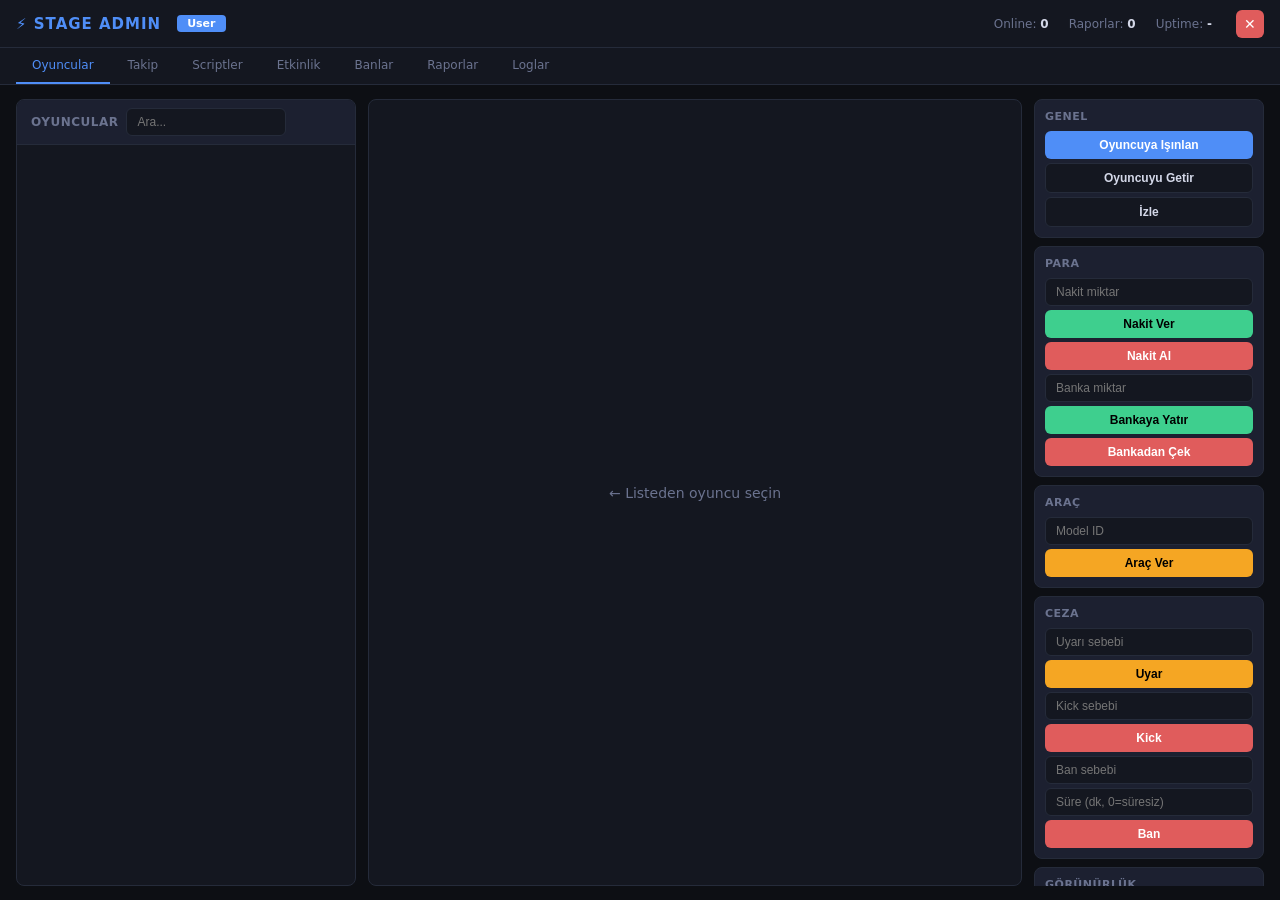
<file: stage_admin/panel.html>
<!DOCTYPE html>
<html lang="tr">
<head>
<meta charset="UTF-8">
<meta name="viewport" content="width=device-width, initial-scale=1.0">
<title>Stage Admin</title>
<style>
*, *::before, *::after { box-sizing: border-box; margin: 0; padding: 0; }

:root {
  --bg:       #0d0f14;
  --surface:  #141720;
  --surface2: #1c2030;
  --border:   #252b3a;
  --accent:   #4f8ef7;
  --success:  #3ecf8e;
  --warning:  #f5a623;
  --danger:   #e05c5c;
  --text:     #d4d8e8;
  --textdim:  #6b738f;
  --online:   #3ecf8e;
  --offline:  #6b738f;
}

html, body { background: #0d0f14; color: #d4d8e8; font-family: 'Segoe UI', system-ui, sans-serif; font-size: 13px; height: 100%; width: 100%; margin: 0; padding: 0; overflow: hidden; user-select: none; }

/* LAYOUT */
#app { display: flex; flex-direction: column; height: 100vh; }

/* HEADER */
#header { display: flex; align-items: center; gap: 8px; padding: 0 16px; height: 48px; background: var(--surface); border-bottom: 1px solid var(--border); flex-shrink: 0; }
#logo { font-size: 15px; font-weight: 700; color: var(--accent); letter-spacing: 1px; margin-right: 8px; }
#rank-badge { padding: 2px 10px; border-radius: 4px; font-size: 11px; font-weight: 600; background: var(--accent); color: #fff; }
#header-stats { margin-left: auto; display: flex; gap: 20px; }
.hstat { color: var(--textdim); font-size: 12px; }
.hstat span { color: var(--text); font-weight: 600; }
#close-btn { margin-left: 16px; background: var(--danger); border: none; color: #fff; font-size: 14px; width: 28px; height: 28px; border-radius: 6px; cursor: pointer; display: flex; align-items: center; justify-content: center; }

/* TABS */
#tabs { display: flex; padding: 0 16px; gap: 2px; background: var(--surface); border-bottom: 1px solid var(--border); flex-shrink: 0; overflow-x: auto; }
.tab { padding: 10px 16px; cursor: pointer; font-size: 12px; font-weight: 500; color: var(--textdim); border-bottom: 2px solid transparent; white-space: nowrap; transition: color .15s, border-color .15s; }
.tab:hover { color: var(--text); }
.tab.active { color: var(--accent); border-bottom-color: var(--accent); }

/* CONTENT */
#content { flex: 1; overflow: hidden; padding: 14px 16px; }
.tab-panel { display: none; height: 100%; }
.tab-panel.active { display: flex; gap: 12px; height: 100%; }

/* PANELS */
.panel { background: var(--surface); border: 1px solid var(--border); border-radius: 8px; overflow: hidden; }
.panel-header { padding: 8px 14px; background: var(--surface2); border-bottom: 1px solid var(--border); font-size: 12px; font-weight: 600; color: var(--textdim); text-transform: uppercase; letter-spacing: .5px; display: flex; align-items: center; gap: 8px; }
.panel-body { padding: 12px; overflow-y: auto; height: calc(100% - 37px); }

/* PLAYER LIST */
#players-col { width: 340px; flex-shrink: 0; }
#player-list { list-style: none; overflow-y: auto; height: 100%; }
#player-list li { display: flex; align-items: center; gap: 10px; padding: 8px 12px; cursor: pointer; border-radius: 6px; transition: background .1s; }
#player-list li:hover { background: var(--surface2); }
#player-list li.selected { background: rgba(79,142,247,.15); border-left: 2px solid var(--accent); padding-left: 10px; }
.player-dot { width: 8px; height: 8px; border-radius: 50%; flex-shrink: 0; }
.player-dot.online { background: var(--online); box-shadow: 0 0 5px var(--online); }
.player-dot.offline { background: var(--offline); }
.player-info { flex: 1; min-width: 0; }
.player-name { font-weight: 600; font-size: 13px; white-space: nowrap; overflow: hidden; text-overflow: ellipsis; }
.player-meta { font-size: 11px; color: var(--textdim); }

/* DETAIL */
#detail-col { flex: 1; display: flex; flex-direction: column; gap: 10px; overflow: hidden; }

/* STAT CARDS */
.stat-cards { display: grid; grid-template-columns: repeat(4, 1fr); gap: 8px; flex-shrink: 0; }
.stat-card { background: var(--surface2); border: 1px solid var(--border); border-radius: 8px; padding: 10px 14px; }
.stat-card .label { font-size: 11px; color: var(--textdim); margin-bottom: 4px; }
.stat-card .value { font-size: 18px; font-weight: 700; }
.stat-card.cash .value  { color: var(--success); }
.stat-card.bank .value  { color: var(--accent); }
.stat-card.veh .value   { color: var(--warning); }
.stat-card.time .value  { color: var(--text); }

/* PROFILE BLOCK */
.profile-block { background: var(--surface2); border: 1px solid var(--border); border-radius: 8px; padding: 12px 16px; flex-shrink: 0; }
.profile-block .pname { font-size: 16px; font-weight: 700; margin-bottom: 6px; display: flex; align-items: center; gap: 10px; }
.badge { display: inline-block; padding: 2px 8px; border-radius: 4px; font-size: 11px; font-weight: 600; }
.badge.online  { background: rgba(62,207,142,.15); color: var(--online); }
.badge.offline { background: rgba(107,115,143,.15); color: var(--offline); }
.profile-grid { display: grid; grid-template-columns: 1fr 1fr 1fr; gap: 4px 20px; }
.profile-row { display: flex; gap: 6px; font-size: 12px; }
.profile-row .k { color: var(--textdim); width: 90px; flex-shrink: 0; }
.profile-row .v { color: var(--text); font-weight: 500; }

/* LIVE VEHICLE STRIP */
.live-veh { background: rgba(245,166,35,.08); border: 1px solid rgba(245,166,35,.3); border-radius: 6px; padding: 6px 12px; font-size: 12px; color: var(--warning); display: flex; align-items: center; gap: 8px; flex-shrink: 0; }
.live-veh svg { width: 14px; height: 14px; fill: currentColor; }

/* SECTION TABS inside detail */
.dtabs { display: flex; gap: 2px; flex-shrink: 0; border-bottom: 1px solid var(--border); }
.dtab { padding: 6px 14px; font-size: 12px; color: var(--textdim); cursor: pointer; border-bottom: 2px solid transparent; }
.dtab.active { color: var(--accent); border-bottom-color: var(--accent); }
.dsection { display: none; flex: 1; overflow: hidden; }
.dsection.active { display: block; overflow-y: auto; }

/* TABLE */
.dt { width: 100%; border-collapse: collapse; font-size: 12px; }
.dt th { padding: 6px 10px; text-align: left; color: var(--textdim); font-weight: 600; background: var(--surface2); border-bottom: 1px solid var(--border); position: sticky; top: 0; }
.dt td { padding: 7px 10px; border-bottom: 1px solid rgba(37,43,58,.7); }
.dt tr:hover td { background: rgba(255,255,255,.03); }
.dt .plus  { color: var(--success); }
.dt .minus { color: var(--danger); }
.dt .badge-model { background: rgba(79,142,247,.12); color: var(--accent); padding: 1px 6px; border-radius: 4px; font-size: 11px; }
.dt .badge-plate { background: var(--surface2); padding: 1px 6px; border-radius: 4px; font-size: 11px; }
.empty { color: var(--textdim); text-align: center; padding: 40px; font-size: 13px; }

/* ACTIONS */
#actions-col { width: 230px; flex-shrink: 0; display: flex; flex-direction: column; gap: 8px; overflow-y: auto; }
.action-group { background: var(--surface2); border: 1px solid var(--border); border-radius: 8px; padding: 10px; }
.action-group h4 { font-size: 11px; font-weight: 600; color: var(--textdim); text-transform: uppercase; letter-spacing: .5px; margin-bottom: 8px; }
.btn { display: block; width: 100%; padding: 7px 10px; border: none; border-radius: 6px; font-size: 12px; font-weight: 600; cursor: pointer; margin-bottom: 4px; transition: opacity .1s; }
.btn:hover { opacity: .85; }
.btn:last-child { margin-bottom: 0; }
.btn-primary { background: var(--accent); color: #fff; }
.btn-success { background: var(--success); color: #000; }
.btn-warning { background: var(--warning); color: #000; }
.btn-danger  { background: var(--danger);  color: #fff; }
.btn-ghost   { background: var(--surface); border: 1px solid var(--border); color: var(--text); }
.input { width: 100%; background: var(--surface); border: 1px solid var(--border); border-radius: 6px; padding: 6px 10px; color: var(--text); font-size: 12px; margin-bottom: 4px; outline: none; }
.input:focus { border-color: var(--accent); }

/* SCROLLBAR */
::-webkit-scrollbar { width: 5px; height: 5px; }
::-webkit-scrollbar-track { background: transparent; }
::-webkit-scrollbar-thumb { background: var(--border); border-radius: 3px; }

/* NO SELECT */
.no-player { color: var(--textdim); display: flex; align-items: center; justify-content: center; height: 100%; font-size: 14px; }
</style>
</head>
<body>
<div id="app">
  <!-- HEADER -->
  <div id="header">
    <div id="logo">⚡ STAGE ADMIN</div>
    <div id="rank-badge">User</div>
    <div id="header-stats">
      <div class="hstat">Online: <span id="h-online">0</span></div>
      <div class="hstat">Raporlar: <span id="h-reports">0</span></div>
      <div class="hstat">Uptime: <span id="h-uptime">-</span></div>
    </div>
    <button id="close-btn" onclick="closePanel()">✕</button>
  </div>

  <!-- TABS -->
  <div id="tabs">
    <div class="tab active" data-tab="players">Oyuncular</div>
    <div class="tab" data-tab="tracking">Takip</div>
    <div class="tab" data-tab="resources">Scriptler</div>
    <div class="tab" data-tab="events">Etkinlik</div>
    <div class="tab" data-tab="bans">Banlar</div>
    <div class="tab" data-tab="reports">Raporlar</div>
    <div class="tab" data-tab="logs">Loglar</div>
  </div>

  <!-- CONTENT -->
  <div id="content">

    <!-- OYUNCULAR -->
    <div id="tab-players" class="tab-panel active">
      <div class="panel" id="players-col">
        <div class="panel-header">
          <span>Oyuncular</span>
          <input id="player-search" class="input" style="margin:0;flex:1;max-width:160px;" placeholder="Ara..." oninput="filterPlayers(this.value)">
        </div>
        <div class="panel-body" style="padding:6px;">
          <ul id="player-list"></ul>
        </div>
      </div>

      <div id="detail-col">
        <div id="no-player" class="no-player panel" style="flex:1">← Listeden oyuncu seçin</div>

        <div id="player-detail" style="display:none;flex:1;flex-direction:column;gap:10px;overflow:hidden;">
          <!-- Profil -->
          <div class="profile-block">
            <div class="pname">
              <span id="d-name">-</span>
              <span id="d-status-badge" class="badge offline">OFFLINE</span>
            </div>
            <div class="profile-grid">
              <div class="profile-row"><span class="k">Serial</span><span class="v" id="d-serial">-</span></div>
              <div class="profile-row"><span class="k">IP</span><span class="v" id="d-ip">-</span></div>
              <div class="profile-row"><span class="k">Hesap</span><span class="v" id="d-account">-</span></div>
              <div class="profile-row"><span class="k">Toplam Süre</span><span class="v" id="d-playtime">-</span></div>
              <div class="profile-row"><span class="k">Son Giriş</span><span class="v" id="d-lastjoin">-</span></div>
              <div class="profile-row"><span class="k">Giriş Sayısı</span><span class="v" id="d-joincount">-</span></div>
            </div>
          </div>

          <!-- Stat cards -->
          <div class="stat-cards">
            <div class="stat-card cash"><div class="label">💵 Nakit</div><div class="value" id="d-cash">$0</div></div>
            <div class="stat-card bank"><div class="label">🏦 Banka</div><div class="value" id="d-bank">$0</div></div>
            <div class="stat-card veh"><div class="label">🚗 Sahip Araç</div><div class="value" id="d-vehcount">0</div></div>
            <div class="stat-card time"><div class="label">⏱ Bu Oturum</div><div class="value" id="d-session">-</div></div>
          </div>

          <!-- Live vehicle -->
          <div id="live-veh-strip" class="live-veh" style="display:none">
            <svg viewBox="0 0 24 24"><path d="M18.92 6.01C18.72 5.42 18.16 5 17.5 5h-11c-.66 0-1.21.42-1.42 1.01L3 12v8c0 .55.45 1 1 1h1c.55 0 1-.45 1-1v-1h12v1c0 .55.45 1 1 1h1c.55 0 1-.45 1-1v-8l-2.08-5.99zM6.85 7h10.29l1.08 3.11H5.77L6.85 7zM19 17H5v-5h14v5z"/><circle cx="7.5" cy="14.5" r="1.5"/><circle cx="16.5" cy="14.5" r="1.5"/></svg>
            Şu an araçta: <strong id="live-veh-name">-</strong> &nbsp;|&nbsp; Plaka: <strong id="live-veh-plate">-</strong>
          </div>

          <!-- Detail sub-tabs -->
          <div class="dtabs">
            <div class="dtab active" data-dsec="sec-vehicles">Araçlar</div>
            <div class="dtab" data-dsec="sec-economy">Para Geçmişi</div>
            <div class="dtab" data-dsec="sec-items">Itemler</div>
            <div class="dtab" data-dsec="sec-ac">Anti-Cheat</div>
          </div>

          <!-- Araçlar -->
          <div id="sec-vehicles" class="dsection active">
            <table class="dt">
              <thead><tr><th>Model</th><th>Plaka</th><th>Veren Admin</th><th>Tarih</th></tr></thead>
              <tbody id="veh-body"></tbody>
            </table>
          </div>

          <!-- Para Geçmişi -->
          <div id="sec-economy" class="dsection">
            <table class="dt">
              <thead><tr><th>Miktar</th><th>Sebep</th><th>Kaynak</th><th>Tarih</th></tr></thead>
              <tbody id="eco-body"></tbody>
            </table>
          </div>

          <!-- İtemler -->
          <div id="sec-items" class="dsection">
            <table class="dt">
              <thead><tr><th>İşlem</th><th>Item</th><th>Adet</th><th>Kaynak</th></tr></thead>
              <tbody id="item-body"></tbody>
            </table>
          </div>

          <!-- AC -->
          <div id="sec-ac" class="dsection">
            <table class="dt">
              <thead><tr><th>Modül</th><th>Bilgi</th><th>Risk</th><th>Aksiyon</th><th>Tarih</th></tr></thead>
              <tbody id="ac-body"></tbody>
            </table>
          </div>
        </div>
      </div>

      <!-- ACTIONS -->
      <div id="actions-col">
        <div class="action-group">
          <h4>Genel</h4>
          <button class="btn btn-primary" onclick="act('goto')">Oyuncuya Işınlan</button>
          <button class="btn btn-ghost"   onclick="act('bring')">Oyuncuyu Getir</button>
          <button class="btn btn-ghost"   onclick="act('spectate')">İzle</button>
        </div>
        <div class="action-group">
          <h4>Para</h4>
          <input id="in-cash" class="input" type="number" placeholder="Nakit miktar">
          <button class="btn btn-success" onclick="actVal('givecash','in-cash')">Nakit Ver</button>
          <button class="btn btn-danger"  onclick="actVal('takecash','in-cash')">Nakit Al</button>
          <input id="in-bank" class="input" type="number" placeholder="Banka miktar">
          <button class="btn btn-success" onclick="actVal('givebank','in-bank')">Bankaya Yatır</button>
          <button class="btn btn-danger"  onclick="actVal('takebank','in-bank')">Bankadan Çek</button>
        </div>
        <div class="action-group">
          <h4>Araç</h4>
          <input id="in-veh" class="input" type="number" placeholder="Model ID">
          <button class="btn btn-warning" onclick="actVal('givevehicle','in-veh')">Araç Ver</button>
        </div>
        <div class="action-group">
          <h4>Ceza</h4>
          <input id="in-warn-reason" class="input" placeholder="Uyarı sebebi">
          <button class="btn btn-warning" onclick="actVal('warn','in-warn-reason')">Uyar</button>
          <input id="in-kick-reason" class="input" placeholder="Kick sebebi">
          <button class="btn btn-danger" onclick="actVal('kick','in-kick-reason')">Kick</button>
          <input id="in-ban-reason" class="input" placeholder="Ban sebebi">
          <input id="in-ban-dur" class="input" type="number" placeholder="Süre (dk, 0=süresiz)">
          <button class="btn btn-danger" onclick="banPlayer()">Ban</button>
        </div>
        <div class="action-group">
          <h4>Görünürlük</h4>
          <button class="btn btn-ghost" onclick="act('freeze')">Dondur / Çöz</button>
          <button class="btn btn-ghost" onclick="act('mute')">Sustur / Aç</button>
          <button class="btn btn-ghost" onclick="act('togglegod')">God Mode</button>
        </div>
      </div>
    </div>

    <!-- TAKİP -->
    <div id="tab-tracking" class="tab-panel">
      <div class="panel" id="players-col">
        <div class="panel-header">Oyuncu Geçmişi</div>
        <div class="panel-body" style="padding:6px;"><ul id="track-list"></ul></div>
      </div>
      <div id="track-detail" style="flex:1;overflow:hidden;">
        <div id="no-track" class="no-player panel" style="height:100%;">← Listeden oyuncu seçin</div>
        <div id="track-content" style="display:none;flex-direction:column;gap:10px;height:100%;overflow:hidden;">
          <div class="profile-block">
            <div class="pname"><span id="td-name">-</span><span id="td-badge" class="badge offline">OFFLINE</span></div>
            <div class="profile-grid">
              <div class="profile-row"><span class="k">Toplam Süre</span><span class="v" id="td-playtime">-</span></div>
              <div class="profile-row"><span class="k">Son Giriş</span><span class="v" id="td-lastjoin">-</span></div>
              <div class="profile-row"><span class="k">Giriş Sayısı</span><span class="v" id="td-joincount">-</span></div>
              <div class="profile-row"><span class="k">Nakit</span><span class="v" style="color:var(--success)" id="td-cash">-</span></div>
              <div class="profile-row"><span class="k">Banka</span><span class="v" style="color:var(--accent)" id="td-bank">-</span></div>
              <div class="profile-row"><span class="k">Araç</span><span class="v" style="color:var(--warning)" id="td-liveveh">-</span></div>
            </div>
          </div>
          <div class="dtabs">
            <div class="dtab active" data-dsec="tsec-veh">Araçlar</div>
            <div class="dtab" data-dsec="tsec-eco">Para Geçmişi</div>
            <div class="dtab" data-dsec="tsec-item">İtemler</div>
            <div class="dtab" data-dsec="tsec-ac2">Anti-Cheat</div>
          </div>
          <div id="tsec-veh" class="dsection active" style="flex:1">
            <table class="dt"><thead><tr><th>Model</th><th>Plaka</th><th>Veren</th><th>Tarih</th></tr></thead><tbody id="t-veh-body"></tbody></table>
          </div>
          <div id="tsec-eco" class="dsection">
            <table class="dt"><thead><tr><th>Miktar</th><th>Sebep</th><th>Kaynak</th><th>Tarih</th></tr></thead><tbody id="t-eco-body"></tbody></table>
          </div>
          <div id="tsec-item" class="dsection">
            <table class="dt"><thead><tr><th>İşlem</th><th>Item</th><th>Adet</th><th>Kaynak</th></tr></thead><tbody id="t-item-body"></tbody></table>
          </div>
          <div id="tsec-ac2" class="dsection">
            <table class="dt"><thead><tr><th>Modül</th><th>Bilgi</th><th>Risk</th><th>Aksiyon</th><th>Tarih</th></tr></thead><tbody id="t-ac2-body"></tbody></table>
          </div>
        </div>
      </div>
    </div>

    
    <!-- SCRIPTLER (RESOURCES) -->
    <div id="tab-resources" class="tab-panel">
      <div class="panel" style="flex:1;display:flex;flex-direction:column;overflow:hidden;">
        <div class="panel-header" style="justify-content:space-between;display:flex;align-items:center;">
          <span>Sunucu Scriptleri (Resources)</span>
          <div style="display:flex;gap:8px;">
            <input id="res-search" class="input" style="margin:0;width:200px;" placeholder="Script ara..." oninput="filterResources(this.value)">
            <button class="btn btn-primary" onclick="mtaCall('requestData')">Yenile</button>
          </div>
        </div>
        <div class="panel-body" style="flex:1;overflow:auto;padding:10px;">
          <table class="dt" style="width:100%;">
            <thead><tr><th>Resource Adı</th><th>Durum</th><th style="width:250px;">İşlemler</th></tr></thead>
            <tbody id="res-tbody"><tr><td colspan="3" class="empty">Yükleniyor...</td></tr></tbody>
          </table>
        </div>
      </div>
    </div>

    <!-- ETKİNLİK OLUŞTURMA -->
    <div id="tab-events" class="tab-panel">
      <div class="panel" style="flex:1;max-width:600px;margin:0 auto;display:flex;flex-direction:column;">
        <div class="panel-header">Yeni Etkinlik Oluştur & Duyur</div>
        <div class="panel-body" style="padding:16px;display:flex;flex-direction:column;gap:12px;">
          <div>
            <label style="font-size:12px;color:var(--textdim);margin-bottom:4px;display:block;">Etkinlik Adı</label>
            <input id="in-evt-name" class="input" style="width:100%;" placeholder="örn: Drift Yarışı, Para Avı">
          </div>
          <div>
            <label style="font-size:12px;color:var(--textdim);margin-bottom:4px;display:block;">Açıklama / Detaylar</label>
            <textarea id="in-evt-desc" class="input" style="width:100%;height:80px;resize:vertical;" placeholder="Etkinlik kuralları ve katılım detayları..."></textarea>
          </div>
          <div style="display:flex;gap:12px;">
            <div style="flex:1;">
              <label style="font-size:12px;color:var(--textdim);margin-bottom:4px;display:block;">Ödül</label>
              <input id="in-evt-reward" class="input" style="width:100%;" placeholder="örn: 50.000$ + Özel Araç">
            </div>
            <div style="width:140px;">
              <label style="font-size:12px;color:var(--textdim);margin-bottom:4px;display:block;">Süre (Dakika)</label>
              <input id="in-evt-dur" type="number" class="input" style="width:100%;" value="30">
            </div>
          </div>
          <button class="btn btn-success" style="margin-top:10px;padding:10px;" onclick="submitNewEvent()">🎉 Etkinliği Başlat ve Herkese Duyur</button>
        </div>
      </div>
    </div>

    <!-- BANLAR -->
    <div id="tab-bans" class="tab-panel">
      <div class="panel" style="flex:1">
        <div class="panel-header">Aktif Banlar</div>
        <div class="panel-body" style="padding:0">
          <table class="dt">
            <thead><tr><th>ID</th><th>Oyuncu</th><th>Admin</th><th>Sebep</th><th>Bitiş</th><th></th></tr></thead>
            <tbody id="ban-body"></tbody>
          </table>
        </div>
      </div>
    </div>

    <!-- RAPORLAR -->
    <div id="tab-reports" class="tab-panel">
      <div class="panel" style="flex:1">
        <div class="panel-header">Açık Raporlar</div>
        <div class="panel-body" style="padding:0">
          <table class="dt">
            <thead><tr><th>ID</th><th>Oyuncu</th><th>Sebep</th><th>Durum</th><th></th></tr></thead>
            <tbody id="report-body"></tbody>
          </table>
        </div>
      </div>
    </div>

    <!-- LOGLAR -->
    <div id="tab-logs" class="tab-panel">
      <div class="panel" style="flex:1">
        <div class="panel-header">Admin Logları</div>
        <div class="panel-body" style="padding:0">
          <table class="dt">
            <thead><tr><th>Admin</th><th>Hedef</th><th>Aksiyon</th><th>Detay</th><th>Tarih</th></tr></thead>
            <tbody id="log-body"></tbody>
          </table>
        </div>
      </div>
    </div>

  </div>
</div>

<script>
// ---- STATE ----
let players = [], panelData = {}, traceData = {};
let selectedPlayer = null, selectedTrackSerial = null;

// ---- MTA BRIDGE (AJAX — sayfayı terk etmez, beyaz ekran yapmaz) ----
function mtaCall(action, params) {
  params = params || {};
  var qs = 'action=' + encodeURIComponent(action);
  for (var k in params) {
    if (!Object.prototype.hasOwnProperty.call(params, k)) continue;
    qs += '&' + encodeURIComponent(k) + '=' + encodeURIComponent(params[k] == null ? '' : params[k]);
  }
  try {
    var x = new XMLHttpRequest();
    x.open('GET', 'http://mta/local/bridge.html?' + qs, true);
    x.send();
  } catch (e) {}
}

// MTA → JS veri güncellemeleri
window.updatePlayers    = d => { players = d; renderPlayerList(); };
window.updatePanelData  = d => { panelData = d; renderBans(); renderReports(); renderLogs(); updateHeader(); if(d.resources) window.updateResources(d.resources); };
window.updateTrace      = d => { traceData = d; renderTrace(); };
window.updateDashboard  = d => { updateHeader(d); };

// ---- UTILS ----
function fmt(n) {
  n = Math.floor(+n || 0);
  return '$' + n.toLocaleString('tr-TR');
}
function fmtDur(s) {
  s = Math.max(0, Math.floor(+s || 0));
  const d = Math.floor(s / 86400), h = Math.floor((s % 86400) / 3600), m = Math.floor((s % 3600) / 60);
  if (d) return `${d}g ${String(h).padStart(2,'0')}s ${String(m).padStart(2,'0')}d`;
  return `${String(h).padStart(2,'0')}s ${String(m).padStart(2,'0')}d`;
}
function fmtDate(ts) {
  if (!ts || ts <= 0) return '-';
  return new Date(ts * 1000).toLocaleString('tr-TR', {day:'2-digit',month:'2-digit',year:'numeric',hour:'2-digit',minute:'2-digit'});
}
function esc(s) { return String(s||'').replace(/&/g,'&amp;').replace(/</g,'&lt;').replace(/>/g,'&gt;'); }

// ---- HEADER ----
function updateHeader(d) {
  d = d || panelData.dashboard || {};
  document.getElementById('h-online').textContent  = d.onlinePlayers  || 0;
  document.getElementById('h-reports').textContent = d.activeReports  || 0;
  document.getElementById('h-uptime').textContent  = fmtDur(d.uptimeSeconds || 0);
}

// ---- TABS ----
document.querySelectorAll('.tab').forEach(t => t.addEventListener('click', () => {
  document.querySelectorAll('.tab,.tab-panel').forEach(el => el.classList.remove('active'));
  t.classList.add('active');
  document.getElementById('tab-' + t.dataset.tab).classList.add('active');
  if (t.dataset.tab === 'tracking' || t.dataset.tab === 'resources') mtaCall('requestData');
}));
document.querySelectorAll('.dtab').forEach(t => t.addEventListener('click', () => {
  const parent = t.closest('.tab-panel, #track-content');
  parent.querySelectorAll('.dtab,.dsection').forEach(el => el.classList.remove('active'));
  t.classList.add('active');
  document.getElementById(t.dataset.dsec).classList.add('active');
}));

// ---- PLAYER LIST ----
function renderPlayerList() {
  const ul = document.getElementById('player-list');
  const q  = (document.getElementById('player-search').value || '').toLowerCase();
  ul.innerHTML = players
    .filter(p => !q || p.name.toLowerCase().includes(q))
    .map(p => `
      <li class="${selectedPlayer===p.name?'selected':''}" onclick="selectPlayer('${esc(p.name)}')">
        <div class="player-dot ${p.online?'online':'offline'}"></div>
        <div class="player-info">
          <div class="player-name">${esc(p.name)}</div>
          <div class="player-meta">${p.online ? 'Online · ID '+p.id : 'Offline'}</div>
        </div>
      </li>`).join('');
}
function filterPlayers(q) { renderPlayerList(); }

function selectPlayer(name) {
  selectedPlayer = name;
  renderPlayerList();
  document.getElementById('no-player').style.display = 'none';
  document.getElementById('player-detail').style.display = 'flex';
  mtaCall('selectPlayer', { name: name });
}

// ---- PLAYER DETAIL ----
window.updatePlayerDetail = function(d) {
  const p = d.profile || {}, w = d.wallet || {}, lv = d.liveVehicle;

  document.getElementById('d-name').textContent    = p.player_name || selectedPlayer || '-';
  document.getElementById('d-serial').textContent  = (d.serial || '-').substring(0,12)+'...';
  document.getElementById('d-ip').textContent      = d.ip || '-';
  document.getElementById('d-account').textContent = p.last_account || '-';
  document.getElementById('d-playtime').textContent = fmtDur(p.display_total_seconds || 0);
  document.getElementById('d-lastjoin').textContent = fmtDate(p.last_join);
  document.getElementById('d-joincount').textContent = p.join_count || 0;
  document.getElementById('d-session').textContent  = fmtDur(p.session_seconds || 0);

  const online = !!p.online;
  const badge = document.getElementById('d-status-badge');
  badge.textContent = online ? 'ONLINE' : 'OFFLINE';
  badge.className = 'badge ' + (online ? 'online' : 'offline');

  document.getElementById('d-cash').textContent = fmt(w.cash || 0);
  document.getElementById('d-bank').textContent = fmt(w.bank || 0);
  document.getElementById('d-vehcount').textContent = (d.vehicles || []).length;

  const strip = document.getElementById('live-veh-strip');
  if (lv) {
    strip.style.display = 'flex';
    document.getElementById('live-veh-name').textContent  = lv.model_name || '-';
    document.getElementById('live-veh-plate').textContent = lv.plate || '-';
  } else { strip.style.display = 'none'; }

  // vehicles
  const vb = document.getElementById('veh-body');
  vb.innerHTML = (d.vehicles||[]).length
    ? (d.vehicles||[]).map(v=>`<tr>
        <td><span class="badge-model">${esc(v.model_name||v.model)}</span></td>
        <td><span class="badge-plate">${esc(v.plate||'-')}</span></td>
        <td>${esc(v.given_by||'-')}</td>
        <td>${fmtDate(v.created_at)}</td></tr>`).join('')
    : '<tr><td colspan="4" class="empty">Kayıtlı araç yok</td></tr>';

  // economy
  const eb = document.getElementById('eco-body');
  eb.innerHTML = (d.economy||[]).length
    ? (d.economy||[]).map(e=>{const plus=String(e.direction||'')==='+'; return`<tr>
        <td class="${plus?'plus':'minus'}">${plus?'+':''}${fmt(e.amount||0)}</td>
        <td>${esc(e.reason||'-')}</td>
        <td>${esc(e.source_name||'-')}</td>
        <td>${fmtDate(e.created_at)}</td></tr>`;}).join('')
    : '<tr><td colspan="4" class="empty">Para geçmişi yok</td></tr>';

  // items
  const ib = document.getElementById('item-body');
  ib.innerHTML = (d.items||[]).length
    ? (d.items||[]).map(i=>`<tr>
        <td>${esc(i.action||'-')}</td>
        <td>${esc(i.item_id||'?')}</td>
        <td>x${esc(i.amount||0)}</td>
        <td>${esc(i.source_name||'-')}</td></tr>`).join('')
    : '<tr><td colspan="4" class="empty">Item geçmişi yok</td></tr>';

  // ac
  const acb = document.getElementById('ac-body');
  acb.innerHTML = (d.ac||[]).length
    ? (d.ac||[]).map(a=>`<tr>
        <td>${esc(a.module||'-')}</td>
        <td>${esc(a.info||'-')}</td>
        <td style="color:var(--warning)">${esc(a.risk||0)}</td>
        <td>${esc(a.action||'-')}</td>
        <td>${fmtDate(a.created_at)}</td></tr>`).join('')
    : '<tr><td colspan="5" class="empty">AC kaydı yok</td></tr>';
};

// ---- TRACKING ----
window.updateTrackList = function(activity) {
  const ul = document.getElementById('track-list');
  ul.innerHTML = (activity||[]).map(a=>`
    <li class="${selectedTrackSerial===a.player_serial?'selected':''}" onclick="selectTrack('${esc(a.player_serial)}','${esc(a.player_name)}')">
      <div class="player-dot ${a.online?'online':'offline'}"></div>
      <div class="player-info">
        <div class="player-name">${esc(a.player_name)}</div>
        <div class="player-meta">${fmtDur(a.display_total_seconds||a.total_seconds||0)}</div>
      </div>
    </li>`).join('');
};
function selectTrack(serial, name) {
  selectedTrackSerial = serial;
  document.getElementById('no-track').style.display = 'none';
  document.getElementById('track-content').style.display = 'flex';
  mtaCall('trace', { serial: serial });
}
window.updateTraceDetail = function(d) {
  const p = d.profile||{}, w = d.wallet||{}, lv = d.liveVehicle;
  document.getElementById('td-name').textContent = p.player_name||'-';
  const b = document.getElementById('td-badge');
  b.textContent = p.online ? 'ONLINE':'OFFLINE';
  b.className = 'badge '+(p.online?'online':'offline');
  document.getElementById('td-playtime').textContent = fmtDur(p.display_total_seconds||0);
  document.getElementById('td-lastjoin').textContent = fmtDate(p.last_join);
  document.getElementById('td-joincount').textContent = p.join_count||0;
  document.getElementById('td-cash').textContent = fmt(w.cash||0);
  document.getElementById('td-bank').textContent = fmt(w.bank||0);
  document.getElementById('td-liveveh').textContent = lv ? (lv.model_name+' ('+lv.plate+')') : '-';

  document.getElementById('t-veh-body').innerHTML = (d.vehicles||[]).length
    ? (d.vehicles||[]).map(v=>`<tr><td><span class="badge-model">${esc(v.model_name||v.model)}</span></td><td><span class="badge-plate">${esc(v.plate||'-')}</span></td><td>${esc(v.given_by||'-')}</td><td>${fmtDate(v.created_at)}</td></tr>`).join('')
    : '<tr><td colspan="4" class="empty">Kayıtlı araç yok</td></tr>';

  document.getElementById('t-eco-body').innerHTML = (d.economy||[]).length
    ? (d.economy||[]).map(e=>{const plus=String(e.direction||'')==='+';return`<tr><td class="${plus?'plus':'minus'}">${plus?'+':''}${fmt(e.amount||0)}</td><td>${esc(e.reason||'-')}</td><td>${esc(e.source_name||'-')}</td><td>${fmtDate(e.created_at)}</td></tr>`;}).join('')
    : '<tr><td colspan="4" class="empty">Para geçmişi yok</td></tr>';

  document.getElementById('t-item-body').innerHTML = (d.items||[]).length
    ? (d.items||[]).map(i=>`<tr><td>${esc(i.action||'-')}</td><td>${esc(i.item_id||'?')}</td><td>x${i.amount||0}</td><td>${esc(i.source_name||'-')}</td></tr>`).join('')
    : '<tr><td colspan="4" class="empty">Item geçmişi yok</td></tr>';

  document.getElementById('t-ac2-body').innerHTML = (d.ac||[]).length
    ? (d.ac||[]).map(a=>`<tr><td>${esc(a.module||'-')}</td><td>${esc(a.info||'-')}</td><td style="color:var(--warning)">${a.risk||0}</td><td>${esc(a.action||'-')}</td><td>${fmtDate(a.created_at)}</td></tr>`).join('')
    : '<tr><td colspan="5" class="empty">AC kaydı yok</td></tr>';
};

// ---- BANS ----
function renderBans() {
  document.getElementById('ban-body').innerHTML = (panelData.bans||[]).map(b=>`
    <tr>
      <td>${b.id}</td>
      <td>${esc(b.player_name)}</td>
      <td>${esc(b.admin_name)}</td>
      <td>${esc(b.reason)}</td>
      <td>${b.expires_at===0?'Süresiz':fmtDate(b.expires_at)}</td>
      <td><button class="btn btn-danger" style="display:inline;width:auto;padding:3px 10px;" onclick="mtaCall('unban',{id:${b.id}})">Kaldır</button></td>
    </tr>`).join('') || '<tr><td colspan="6" class="empty">Ban kaydı yok</td></tr>';
}
function renderReports() {
  document.getElementById('report-body').innerHTML = (panelData.reports||[]).map(r=>`
    <tr>
      <td>${r.id}</td>
      <td>${esc(r.player_name)}</td>
      <td>${esc(r.reason)}</td>
      <td>${esc(r.status)}</td>
      <td>
        <button class="btn btn-primary" style="display:inline;width:auto;padding:3px 8px;margin-right:4px;" onclick="mtaCall('reportAction',{type:'claim',id:${r.id}})">Üstlen</button>
        <button class="btn btn-danger"  style="display:inline;width:auto;padding:3px 8px;" onclick="mtaCall('reportAction',{type:'close',id:${r.id},note:''})">Kapat</button>
      </td>
    </tr>`).join('') || '<tr><td colspan="5" class="empty">Açık rapor yok</td></tr>';
}
function renderLogs() {
  document.getElementById('log-body').innerHTML = (panelData.logs||[]).map(l=>`
    <tr>
      <td>${esc(l.admin_name)}</td>
      <td>${esc(l.target_name)}</td>
      <td>${esc(l.action)}</td>
      <td>${esc(l.details||'-')}</td>
      <td>${fmtDate(l.created_at)}</td>
    </tr>`).join('') || '<tr><td colspan="5" class="empty">Log yok</td></tr>';
}


// Script ve Kaynak Yönetimi
let serverResources = [];
window.updateResources = function(resList) {
  serverResources = resList || [];
  renderResources();
};

function renderResources() {
  const tbody = document.getElementById("res-tbody");
  if (!tbody) return;
  const q = (document.getElementById("res-search")?.value || "").toLowerCase();
  const list = serverResources.filter(r => !q || r.name.toLowerCase().includes(q));
  if (list.length === 0) {
    tbody.innerHTML = "<tr><td colspan='3' class='empty'>Script bulunamadı</td></tr>";
    return;
  }
  tbody.innerHTML = list.map(r => {
    const isRunning = r.state === "running";
    const badge = isRunning ? `<span class="badge online">Çalışıyor</span>` : `<span class="badge offline">${r.state}</span>`;
    return `<tr>
      <td style="font-weight:600;">${esc(r.name)}</td>
      <td>${badge}</td>
      <td>
        <div style="display:flex;gap:6px;">
          ${isRunning ? 
            `<button class="btn btn-warning" style="padding:4px 8px;font-size:11px;" onclick="manageRes('restart','${esc(r.name)}')">Yeniden Başlat</button>
             <button class="btn btn-danger" style="padding:4px 8px;font-size:11px;" onclick="manageRes('stop','${esc(r.name)}')">Durdur</button>` :
            `<button class="btn btn-success" style="padding:4px 8px;font-size:11px;" onclick="manageRes('start','${esc(r.name)}')">Başlat</button>`
          }
        </div>
      </td>
    </tr>`;
  }).join("");
}
function filterResources(q) { renderResources(); }
function manageRes(act, name) {
  mtaCall("manageResource", { resAction: act, resName: name });
}

function giveItemToPlayer() {
  const item = document.getElementById("in-item-name").value;
  const count = document.getElementById("in-item-count").value;
  if (!item) { alert("İtem adı veya ID girin."); return; }
  mtaCall("giveitem", { player: selectedPlayer || "", item: item, amount: count });
}

function giveRankToPlayer() {
  const rank = document.getElementById("in-rank-select").value;
  mtaCall("temprank", { player: selectedPlayer || "", rank: rank });
}

function removeRankFromPlayer() {
  mtaCall("removerank", { player: selectedPlayer || "" });
}

function submitNewEvent() {
  const name = document.getElementById("in-evt-name").value;
  const desc = document.getElementById("in-evt-desc").value;
  const reward = document.getElementById("in-evt-reward").value;
  const dur = document.getElementById("in-evt-dur").value;
  if (!name) { alert("Etkinlik adı boş olamaz."); return; }
  mtaCall("createEvent", { name: name, desc: desc, reward: reward, duration: dur });
  document.getElementById("in-evt-name").value = "";
  document.getElementById("in-evt-desc").value = "";
  document.getElementById("in-evt-reward").value = "";
}

// ---- ACTIONS ----
function act(action) {
  mtaCall(action, { subaction: action, player: selectedPlayer || '' });
}
function actVal(action, inputId) {
  mtaCall(action, { subaction: action, player: selectedPlayer || '', value: document.getElementById(inputId).value });
}
function banPlayer() {
  mtaCall('action', {
    action: 'ban',
    player: selectedPlayer || '',
    reason: document.getElementById('in-ban-reason').value,
    duration: document.getElementById('in-ban-dur').value
  });
}
function closePanel() { mtaCall('close'); }
</script>
<!-- ── TOAST BİLDİRİM SİSTEMİ (sa.html'den) ── -->
<div id="toast-container" style="position:fixed;top:16px;right:16px;z-index:99999;display:flex;flex-direction:column;gap:8px;pointer-events:none;max-width:320px"></div>
<style>
.toast-card{width:320px;min-height:64px;border-radius:6px;overflow:hidden;border:1px solid rgba(255,255,255,.06);animation:tIn .3s cubic-bezier(.16,1,.3,1) forwards;box-shadow:0 10px 25px -5px rgba(0,0,0,.6)}
@keyframes tIn{from{opacity:0;transform:translateX(40px)}to{opacity:1;transform:translateX(0)}}
.t-success{background:linear-gradient(108deg,rgba(20,52,32,.92) 0%,rgba(22,58,35,.92) 58%,rgba(20,23,28,.96) 58.2%,rgba(16,18,22,.98) 100%);border-left:1px solid rgba(46,204,113,.3)}
.t-info{background:linear-gradient(108deg,rgba(16,52,64,.92) 0%,rgba(18,58,72,.92) 58%,rgba(20,23,28,.96) 58.2%,rgba(16,18,22,.98) 100%);border-left:1px solid rgba(0,188,212,.3)}
.t-warning{background:linear-gradient(108deg,rgba(64,50,16,.92) 0%,rgba(72,56,18,.92) 58%,rgba(20,23,28,.96) 58.2%,rgba(16,18,22,.98) 100%);border-left:1px solid rgba(241,196,15,.3)}
.t-error{background:linear-gradient(108deg,rgba(62,22,26,.92) 0%,rgba(70,24,29,.92) 58%,rgba(20,23,28,.96) 58.2%,rgba(16,18,22,.98) 100%);border-left:1px solid rgba(231,76,60,.3)}
.t-inner{padding:10px 12px 10px 14px;display:flex;align-items:center;gap:10px}
.t-hex{position:relative;width:28px;height:28px;flex-shrink:0;display:flex;align-items:center;justify-content:center}
.t-hex svg{width:100%;height:100%}.t-hex .ti{position:absolute;width:13px;height:13px}
.t-body{flex:1;min-width:0}.t-title{font-size:13px;font-weight:500;line-height:1.1}.t-msg{font-size:11.5px;color:#bdc3c7;margin-top:2px;line-height:1.35}
.t-badge{position:relative;width:32px;height:32px;flex-shrink:0;display:flex;align-items:center;justify-content:center}
.t-badge svg{width:100%;height:100%;position:absolute}.t-badge span{font-size:10px;font-weight:700;position:relative}
.cs{color:#2ecc71}.ci{color:#00bcd4}.cw{color:#f1c40f}.ce{color:#e74c3c}
</style>
<script>
(function(){
var icons={
  success:'<polyline points="20 6 9 17 4 12" stroke-linecap="round" stroke-linejoin="round" stroke-width="3"/>',
  info:'<line x1="12" y1="16" x2="12" y2="11" stroke-linecap="round" stroke-width="3"/><circle cx="12" cy="8" r="1.2" fill="currentColor"/>',
  warning:'<line x1="12" y1="8" x2="12" y2="13" stroke-linecap="round" stroke-width="3"/><circle cx="12" cy="16.5" r="1.2" fill="currentColor"/>',
  error:'<line x1="18" y1="6" x2="6" y2="18" stroke-linecap="round" stroke-width="3"/><line x1="6" y1="6" x2="18" y2="18" stroke-linecap="round" stroke-width="3"/>'
};
var cls={success:'cs',info:'ci',warning:'cw',error:'ce'};
window.mtaNotify=function(title,message,type,badge){
  type=type||'info'; var cc=cls[type]||'ci';
  var c=document.getElementById('toast-container');
  var el=document.createElement('div');
  el.className='toast-card t-'+(type);
  el.innerHTML='<div class="t-inner">'
    +'<div class="t-hex">'
      +'<svg viewBox="0 0 100 100" class="'+cc+'" stroke="currentColor" stroke-width="8" fill="none"><polygon points="50 4,93 25,93 75,50 96,7 75,7 25"/></svg>'
      +'<svg viewBox="0 0 24 24" class="ti '+cc+'" fill="none" stroke="currentColor">'+(icons[type]||icons.info)+'</svg>'
    +'</div>'
    +'<div class="t-body">'
      +'<div class="t-title '+cc+'">'+(title||'')+'</div>'
      +(message?'<div class="t-msg">'+(message||'')+'</div>':'')
    +'</div>'
    +(badge?'<div class="t-badge"><svg viewBox="0 0 100 100" class="'+cc+'" stroke="currentColor" stroke-width="6" fill="rgba(255,255,255,.03)"><polygon points="50 4,93 25,93 75,50 96,7 75,7 25"/></svg><span class="'+cc+'">'+badge+'</span></div>':'')
  +'</div>';
  c.insertBefore(el,c.firstChild);
  setTimeout(function(){
    el.style.transition='opacity .25s,transform .25s';
    el.style.opacity='0';el.style.transform='translateX(40px)';
    setTimeout(function(){el.remove();},280);
  },4500);
  while(c.children.length>5)c.removeChild(c.lastChild);
};
})();
</script>
</body>
</html>
</file>
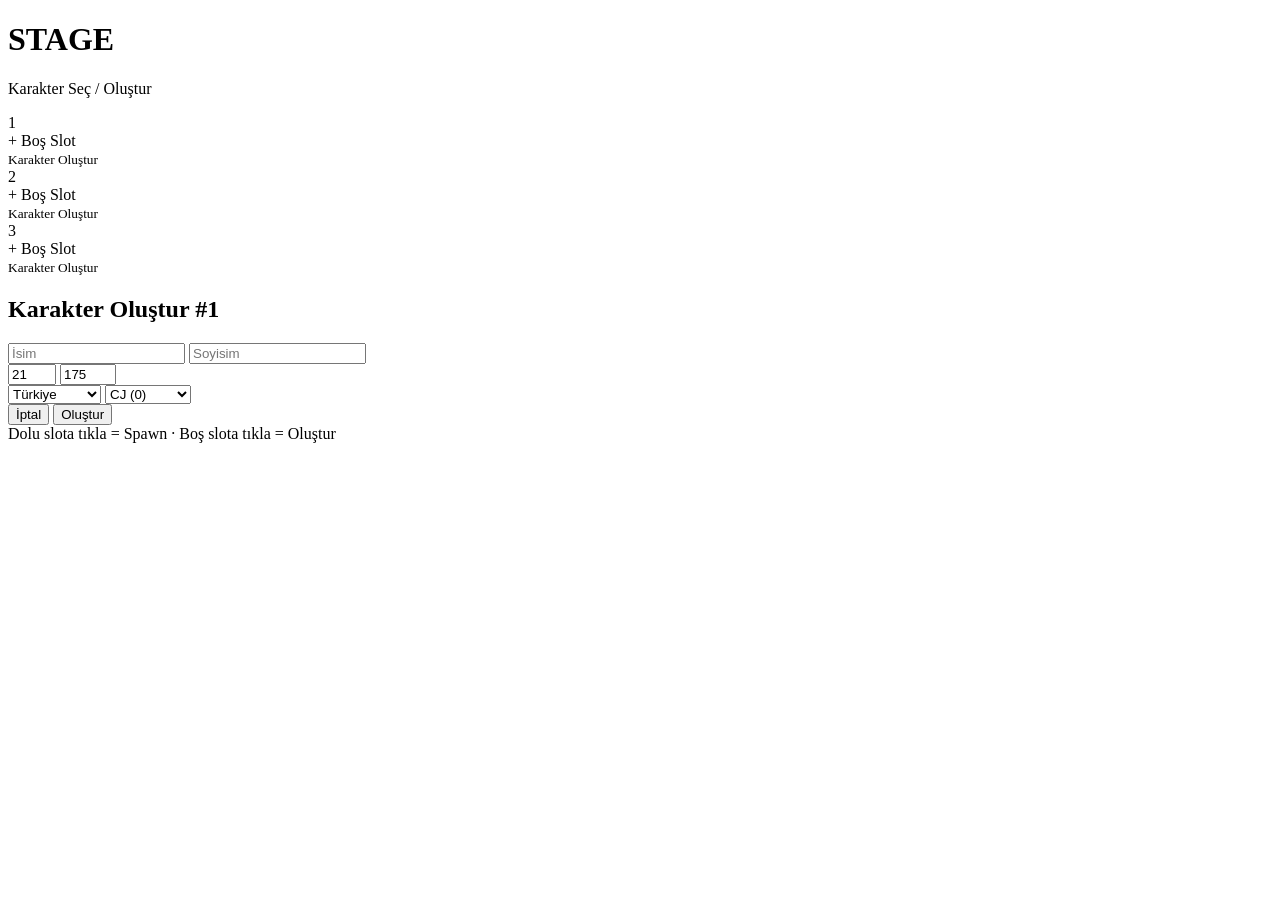
<file: stage_loading/html/chars.html>
<!DOCTYPE html>
<html lang="tr">
<head>
    <meta charset="UTF-8">
    <meta name="viewport" content="width=device-width, initial-scale=1.0">
    <title>Stage Characters</title>
    <link rel="stylesheet" href="http://mta/local/css/chars.css">
</head>
<body>
    <div class="overlay"></div>
    
    <div class="header">
        <h1>STAGE</h1>
        <p>Karakter Seç / Oluştur</p>
    </div>
    
    <!-- 3 SLOT -->
    <div class="slots" id="slots">
        <div class="slot empty" data-slot="1" onclick="onSlotClick(1)">
            <div class="slot-num">1</div>
            <div class="slot-body" id="slot1">
                <div class="empty-text">+ Boş Slot<br><small>Karakter Oluştur</small></div>
            </div>
        </div>
        <div class="slot empty" data-slot="2" onclick="onSlotClick(2)">
            <div class="slot-num">2</div>
            <div class="slot-body" id="slot2">
                <div class="empty-text">+ Boş Slot<br><small>Karakter Oluştur</small></div>
            </div>
        </div>
        <div class="slot empty" data-slot="3" onclick="onSlotClick(3)">
            <div class="slot-num">3</div>
            <div class="slot-body" id="slot3">
                <div class="empty-text">+ Boş Slot<br><small>Karakter Oluştur</small></div>
            </div>
        </div>
    </div>
    
    <!-- CREATE PANEL -->
    <div class="create-panel hidden" id="createPanel">
        <h2>Karakter Oluştur <span id="createSlotLabel">#1</span></h2>
        
        <div class="form-row">
            <input type="text" id="cName" placeholder="İsim" maxlength="16">
            <input type="text" id="cSurname" placeholder="Soyisim" maxlength="16">
        </div>
        <div class="form-row">
            <input type="number" id="cAge" placeholder="Yaş" min="16" max="80" value="21">
            <input type="number" id="cHeight" placeholder="Boy (cm)" min="150" max="210" value="175">
        </div>
        <div class="form-row">
            <select id="cCountry">
                <option value="TR">Türkiye</option>
                <option value="US">Amerika</option>
                <option value="DE">Almanya</option>
                <option value="RU">Rusya</option>
                <option value="GB">İngiltere</option>
                <option value="FR">Fransa</option>
                <option value="AZ">Azerbaycan</option>
                <option value="OTHER">Diğer</option>
            </select>
            <select id="cSkin">
                <option value="0">CJ (0)</option>
                <option value="1">Truth (1)</option>
                <option value="2">Maccer (2)</option>
                <option value="7">Male 7</option>
                <option value="15">Male 15</option>
                <option value="17">Male 17</option>
                <option value="21">Male 21</option>
                <option value="23">Male 23</option>
                <option value="26">Male 26</option>
                <option value="29">Male 29</option>
                <option value="46">Male 46</option>
                <option value="47">Male 47</option>
                <option value="48">Male 48</option>
                <option value="60">Male 60</option>
                <option value="9">Female 9</option>
                <option value="10">Female 10</option>
                <option value="11">Female 11</option>
                <option value="12">Female 12</option>
                <option value="13">Female 13</option>
                <option value="31">Female 31</option>
                <option value="40">Female 40</option>
                <option value="41">Female 41</option>
                <option value="55">Female 55</option>
                <option value="56">Female 56</option>
            </select>
        </div>
        
        <div class="form-actions">
            <button type="button" class="btn-cancel" onclick="closeCreate()">İptal</button>
            <button type="button" class="btn-create" onclick="submitCreate()">Oluştur</button>
        </div>
        <div id="charMsg" class="msg"></div>
    </div>
    
    <div class="hint">Dolu slota tıkla = Spawn · Boş slota tıkla = Oluştur</div>
    
    <script src="http://mta/local/js/chars.js"></script>
</body>
</html>
</file>
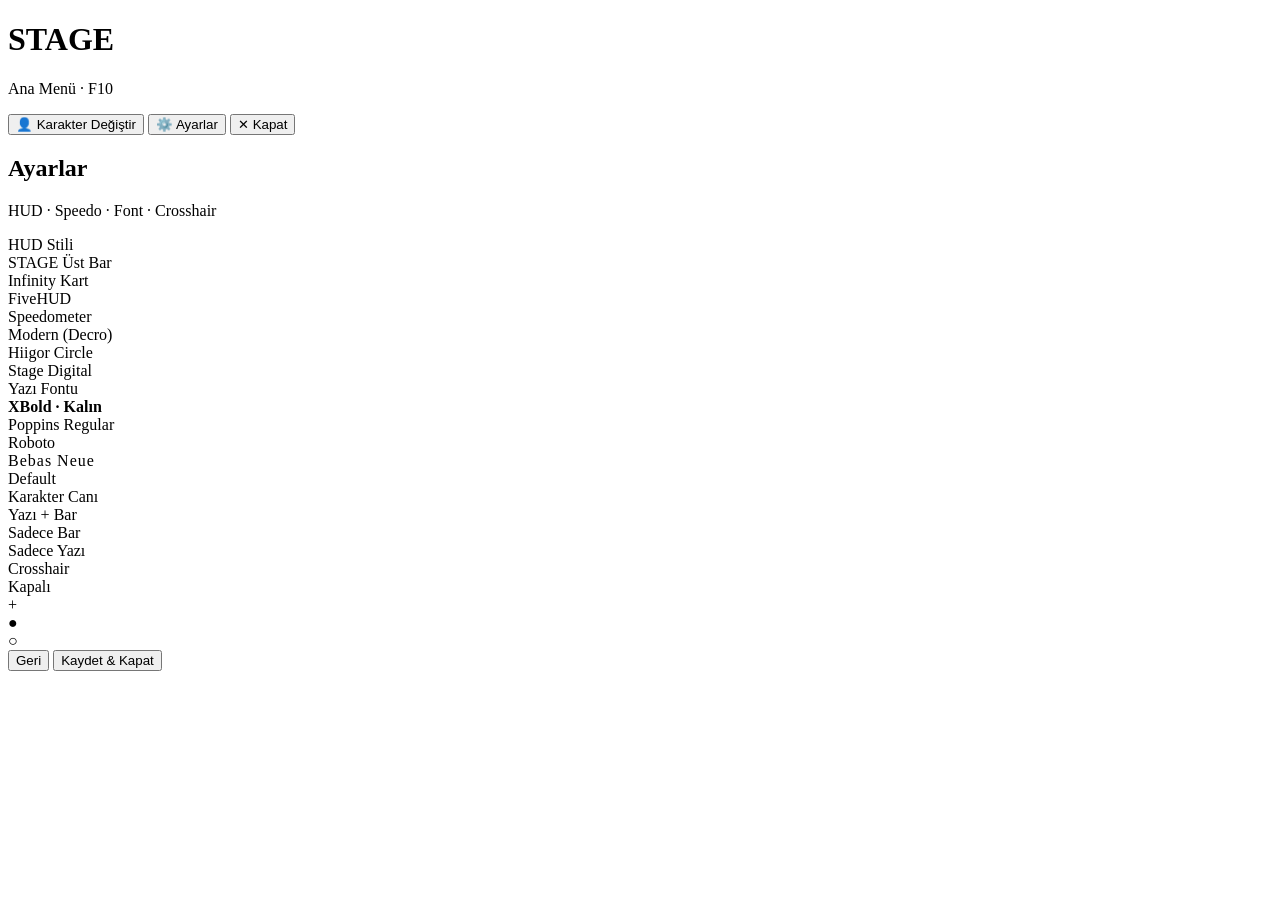
<file: stage_loading/html/menu.html>
<!DOCTYPE html>
<html lang="tr">
<head>
    <meta charset="UTF-8">
    <meta name="viewport" content="width=device-width, initial-scale=1.0">
    <title>Stage Menu</title>
    <link rel="stylesheet" href="http://mta/local/css/menu.css">
</head>
<body>
    <div class="overlay"></div>
    <div class="menu-wrap">
        <div class="menu-header">
            <h1>STAGE</h1>
            <p>Ana Menü · F10</p>
        </div>

        <div class="menu-buttons" id="mainButtons">
            <button class="menu-btn" onclick="openChars()">
                <span class="btn-icon">👤</span>
                <span class="btn-text">Karakter Değiştir</span>
            </button>
            <button class="menu-btn" onclick="openSettings()">
                <span class="btn-icon">⚙️</span>
                <span class="btn-text">Ayarlar</span>
            </button>
            <button class="menu-btn secondary" onclick="closeMenu()">
                <span class="btn-icon">✕</span>
                <span class="btn-text">Kapat</span>
            </button>
        </div>

        <div class="settings-panel hidden" id="settingsPanel">
            <h2>Ayarlar</h2>
            <p class="sub">HUD · Speedo · Font · Crosshair</p>

            <div class="section-title">HUD Stili</div>
            <div class="option-grid" id="hudOptions">
                <div class="option-card active" data-hud="1" onclick="selectHud(1)">
                    <div class="opt-preview hud-preview-1"></div>
                    <div class="opt-name">STAGE Üst Bar</div>
                </div>
                <div class="option-card" data-hud="2" onclick="selectHud(2)">
                    <div class="opt-preview hud-preview-2"></div>
                    <div class="opt-name">Infinity Kart</div>
                </div>
                <div class="option-card" data-hud="3" onclick="selectHud(3)">
                    <div class="opt-preview hud-preview-3"></div>
                    <div class="opt-name">FiveHUD</div>
                </div>
            </div>

            <div class="section-title">Speedometer</div>
            <div class="option-grid" id="speedoOptions">
                <div class="option-card active" data-speedo="1" onclick="selectSpeedo(1)">
                    <div class="opt-preview speedo-preview-1"></div>
                    <div class="opt-name">Modern (Decro)</div>
                </div>
                <div class="option-card" data-speedo="2" onclick="selectSpeedo(2)">
                    <div class="opt-preview speedo-preview-2"></div>
                    <div class="opt-name">Hiigor Circle</div>
                </div>
                <div class="option-card" data-speedo="3" onclick="selectSpeedo(3)">
                    <div class="opt-preview speedo-preview-3"></div>
                    <div class="opt-name">Stage Digital</div>
                </div>
            </div>

            <div class="section-title">Yazı Fontu</div>
            <div class="option-grid" id="fontOptions">
                <div class="option-card active" data-font="1" onclick="selectFont(1)">
                    <div class="opt-name" style="font-weight:700">XBold · Kalın</div>
                </div>
                <div class="option-card" data-font="2" onclick="selectFont(2)">
                    <div class="opt-name" style="font-weight:300">Poppins Regular</div>
                </div>
                <div class="option-card" data-font="3" onclick="selectFont(3)">
                    <div class="opt-name">Roboto</div>
                </div>
                <div class="option-card" data-font="4" onclick="selectFont(4)">
                    <div class="opt-name" style="letter-spacing:1px">Bebas Neue</div>
                </div>
                <div class="option-card" data-font="5" onclick="selectFont(5)">
                    <div class="opt-name">Default</div>
                </div>
            </div>

            <div class="section-title">Karakter Canı</div>
            <div class="option-grid" id="healthOptions">
                <div class="option-card active" data-health="1" onclick="selectHealth(1)">
                    <div class="opt-name">Yazı + Bar</div>
                </div>
                <div class="option-card" data-health="2" onclick="selectHealth(2)">
                    <div class="opt-name">Sadece Bar</div>
                </div>
                <div class="option-card" data-health="3" onclick="selectHealth(3)">
                    <div class="opt-name">Sadece Yazı</div>
                </div>
            </div>

            <div class="section-title">Crosshair</div>
            <div class="option-grid" id="crossOptions">
                <div class="option-card" data-cross="0" onclick="selectCross(0)">
                    <div class="opt-name">Kapalı</div>
                </div>
                <div class="option-card" data-cross="1" onclick="selectCross(1)">
                    <div class="opt-name">+</div>
                </div>
                <div class="option-card" data-cross="2" onclick="selectCross(2)">
                    <div class="opt-name">●</div>
                </div>
                <div class="option-card" data-cross="3" onclick="selectCross(3)">
                    <div class="opt-name">○</div>
                </div>
            </div>

            <div class="settings-actions">
                <button class="menu-btn secondary" onclick="backToMain()">Geri</button>
                <button class="menu-btn" onclick="saveAndClose()">Kaydet & Kapat</button>
            </div>
        </div>
    </div>
    <script src="http://mta/local/js/menu.js"></script>
</body>
</html>
</file>
